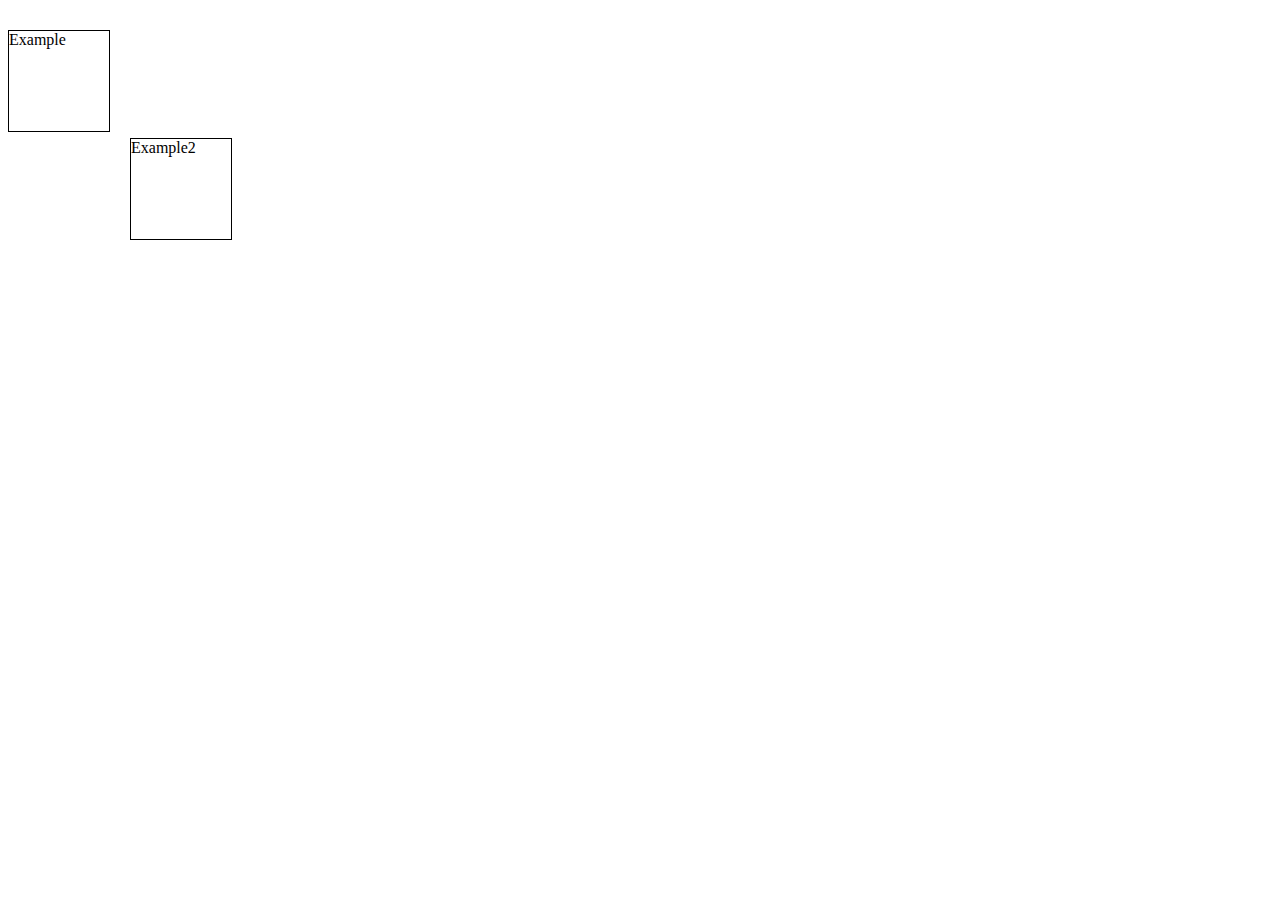
<file: demo/index.html>
<!DOCTYPE html>
<html lang="en">
<head>
    <meta charset="UTF-8">
    <title>Title</title>
    <script src="js/bounce.js" type="application/javascript"></script>
    <link href="css/style.css" type="text/css" rel="stylesheet">
</head>
<body>
    <div class="box">
        <div class="bounce">
            Example
        </div>
        <div class="bounce2">
            Example2
        </div>
    </div>
    <script>
        var bounce = new Bounce();
        bounce.init();
        var  bounce2 = new Bounce();
        bounce2.init('.bounce2', {gravity: 5});


        function optellen(getal1, getal2) {
            var result = getal1 + getal2;
            return result;
        }
        var opgeteld = optellen(1, 2);
        console.log(opgeteld);
    </script>
</body>
</html>
</file>
<file: demo/css/style.css>
.bounce, .bounce2 {
    height: 100px;
    width: 100px;
    border: 1px black solid;
    float: left;
    margin-right: 20px;
}

.box{
    height: 300px;
    width: 300px;
}
</file>
